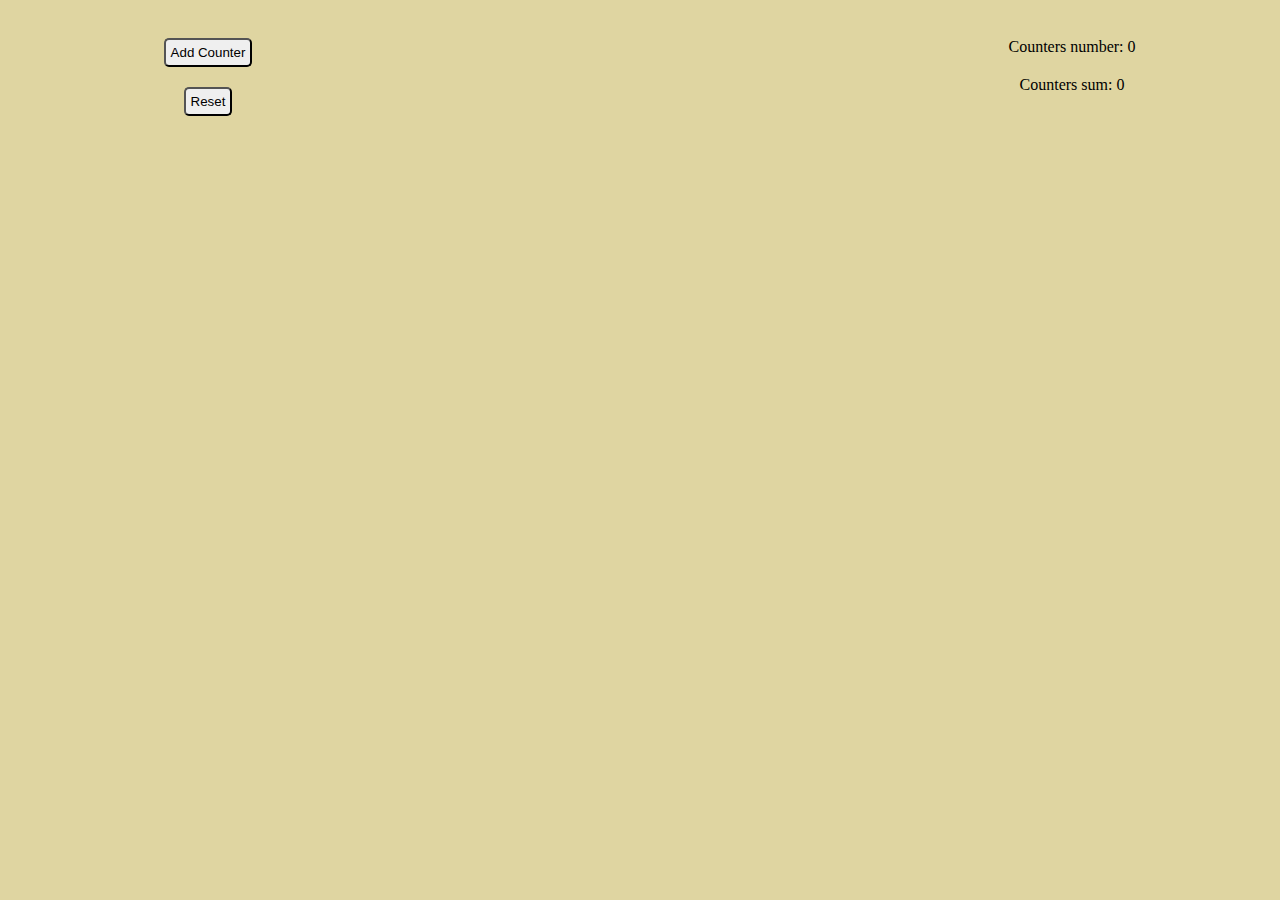
<file: first js task/index.html>
<!DOCTYPE html>
<html lang="en">
<head>
    <meta charset="UTF-8">
    <meta http-equiv="X-UA-Compatible" content="IE=edge">
    <meta name="viewport" content="width=device-width, initial-scale=1.0">
    <link rel="stylesheet" href="/first js task/style.css">
    <title>Document</title>
</head>
<body>
    <div class="wrapper">
        <div class="main__block">
            <div class="input__block">
                <div class="add__block">
                    <button id="addbtn">Add Counter</button>
                </div>
                <div class="reset__block">
                    <button id="resetbtn">Reset</button>
                </div>
            </div>
            <div class="counters__block">
            </div>
            <div class="output__block">
                <div class="counters-count__block">Counters number: <output id="counters-count">0</output>
                </div>
                <div class="counters-sum__block">Counters sum: <output id="counters-sum">0</output>
                </div>
            </div>
        </div>
    </div>
    <script src="/first js task/script.js"></script>
</body>
</html>
</file>
<file: first js task/style.css>
html,
body {
    background-color: rgb(223, 213, 161);
}

.wrapper {
    min-height: 100%;
    overflow: hidden;
}

.main__block {
    display: flex;
    justify-content: space-between;
}
.main__block > * {
    min-width: 400px;
    display: flex;
    flex-direction: column;
}
.input__block {
    padding-top: 20px;
}
.input__block > * {
    text-align: center;
    margin: 10px 0px;
}

.input__block > * button {
    padding: 5px;
    border-radius: 5px;
}

.counters__block {
    text-align: center;
}

.btns__block {
    margin: 0 auto;
    display: flex;
    flex-wrap: wrap;
    max-width: 260px;
    justify-content: center;
}

.btns__block > * {
    width: 100px;
    margin: 10px;
    border-radius: 5px;
}

#counter-input {
    margin: 10px 0px 10px 0px;
    border: 1px solid black;
}

.output__block {
    padding-top: 20px;
}

.output__block > * {
    text-align: center;
    margin-bottom: 20px;
}

input {
    text-align: center;
}

.separator {
    border-top: 2px solid black;
}

.counters-count__block {
    margin-top: 10px;
}
</file>
